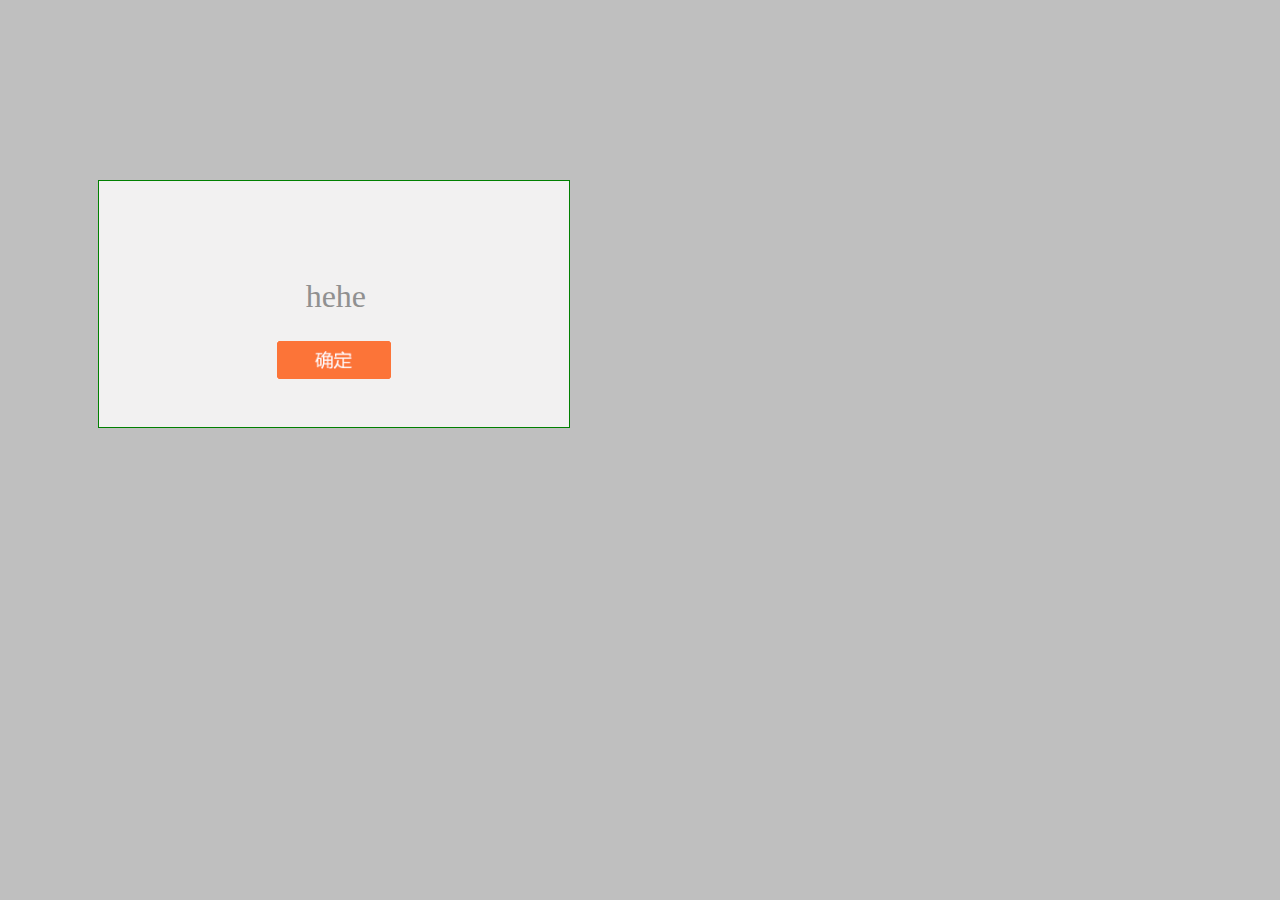
<file: alert/index.html>
<!DOCTYPE html>
<html lang="en">
<head>
	<meta charset="UTF-8">
	<meta content="width=device-width, initial-scale=1.0, maximum-scale=1.0, user-scalable=0" name="viewport">
	<meta content="yes" name="apple-mobile-web-app-capable">
	<meta content="black" name="apple-mobile-web-app-status-bar-style">
	<meta content="telephone=no" name="format-detection">
	<title>测试</title>
	<script type="text/javascript" src="/lunbo/js/jquery-1.8.3.min.js"></script>
	<script type="text/javascript">
    </script>
    <style>

.zzc_alert {width:100%;height:400%;filter:alpha(opacity=50);-moz-opacity:0.5;opacity: 0.5;background:gray;position:absolute;left:0;top:0px;z-index:1000;display:none;}
.order_upd_alert{position:fixed;margin:7%;vertical-align:middle; top:10%;height:7.7em;width:14.7em;z-index:101; background:#f2f1f1;font-size:2em;line-height:1.38em;display: block;background-size: 14.7em 7.7em;border:1px solid green;}
#orderupd{top:1000px;}

.order_upd_alert .tip{padding-top:0.8em;color:#909090;float: left;padding-left: 0.8em;text-align:center;}

.order_upd_alert .tip2{padding-top:0.8em;color:#909090;float: right;padding-right: 0.8em;position: relative;}

.order_upd_alert .upd_info input{margin-top:1em;font-size:0.83em;height:1.66em;margin-bottom:1em;width: 80%}

.order_upd_alert .btn #bdupd {font-size:30px;}

.order_upd_alert .btn {text-align:center;width: 3.55em;height: 1.33em;margin: 0 auto;}

.order_upd_alert .btn #cancel{font-size:30px;}
@media only screen and (max-width:300px){body{font-size:8.33333px}.viewport{max-width:300px}}@media only screen and (max-width:310px) and (min-width:300px){body{font-size:8.33333px}.viewport{max-width:300px}}@media only screen and (max-width:320px) and (min-width:310px){body{font-size:8.88889px}.viewport{max-width:320px}}@media only screen and (max-width:360px) and (min-width:320px){body{font-size:8.88889px}.viewport{max-width:360px}}@media only screen and (max-width:360px) and (min-width:350px){body{font-size:10px}.viewport{max-width:360px}}@media only screen and (max-width:480px) and (min-width:360px){body{font-size:10px}.viewport{max-width:480px}}@media only screen and (max-width:480px) and (min-width:470px){body{font-size:13.33333px}.viewport{max-width:480px}}@media only screen and (max-width:560px) and (min-width:480px){body{font-size:13.33333px}.viewport{max-width:560px}}@media only screen and (max-width:570px) and (min-width:560px){body{font-size:15.83333px}.viewport{max-width:570px}}@media only screen and (max-width:640px) and (min-width:570px){body{font-size:15.83333px}.viewport{max-width:640px}}@media only screen and (max-width:640px) and (min-width:630px){body{font-size:17.77778px}.viewport{max-width:640px}}@media only screen and (max-width:710px) and (min-width:640px){body{font-size:17.77778px}.viewport{max-width:710px}}
    
</style>
</head>
<body>
</body>
	<script type="text/javascript">
    
    function sys_alert(title){
        if($("#sys_alert") !="undefined"){
            $("#sys_alert").remove();
        }
        //创建一个div
        var div = document.createElement('div');
        div.id = "sys_alert";
         //设置div的属性
        var str = '<div id="shadowBg" class="zzc_alert" style="display: none;" ></div>';
        str += ' <div class="order_upd_alert" id="sys_alert_div"><div>'+'</div><div style="margin-left:-5%;margin-top:5%;width:100%" class="tip"></br>'+title+'</div><div class="btn" style="margin-top:5em"><img src="/images/alert_queding.gif" width="100%" onclick="sys_alert_hide()"  id="queding"/></div></div>';

        div.innerHTML = str; //设置显示的数据，可以是标签．
        var bo = document.body;//获取body对象.
        //动态插入到body中
        bo.insertBefore(div,bo.lastChild);
        $("#shadowBg").height($(document).height());
        showid("sys_alert_div");
        $("#shadowBg").show();
        $("#sys_alert_div").show();
    }
    function sys_alert_hide(){
        $("#shadowBg").hide();
        $("#sys_alert_div").hide();
    }


    function showid(idname){
        var isIE = (document.all) ? true : false;
        var isIE6 = isIE && ([/MSIE (\d)\.0/i.exec(navigator.userAgent)][0][1] == 6);
        var newbox=document.getElementById(idname);
        newbox.style.zIndex="9999";
        newbox.style.display="block"
        newbox.style.position = !isIE6 ? "fixed" : "absolute";
        //newbox.style.top =newbox.style.left = "50%";
        //newbox.style.marginTop = - newbox.offsetHeight / 2 + "px";
        //newbox.style.marginLeft = - newbox.offsetWidth / 2 + "px";  

    }
        sys_alert("hehe");    
    </script>
</html>
</file>
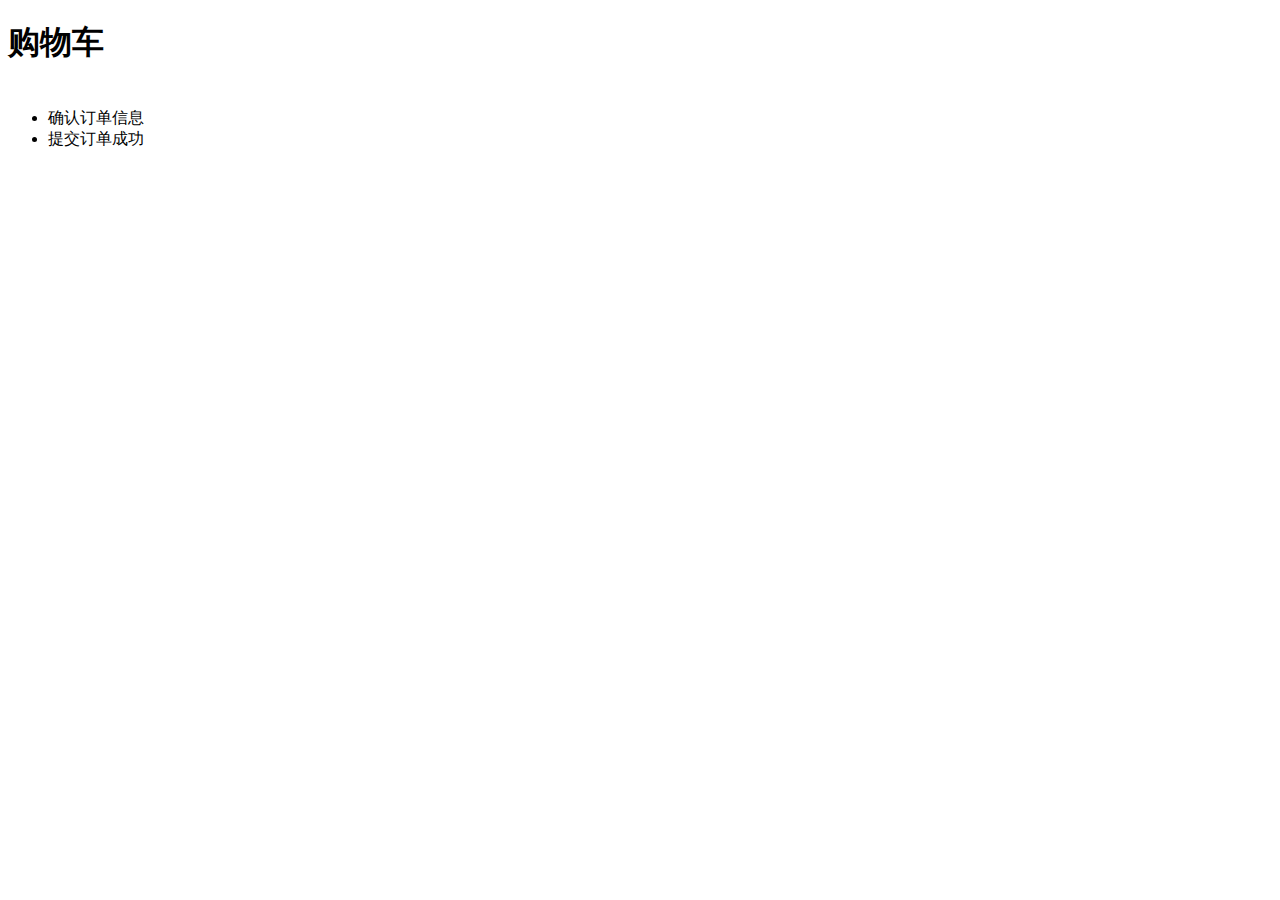
<file: gouwuche/index.html>
﻿<!DOCTYPE html>
<html lang="en">
<head>
	<meta charset="UTF-8">
	<meta content="width=device-width, initial-scale=1.0, maximum-scale=1.0, user-scalable=0" name="viewport">
	<meta content="yes" name="apple-mobile-web-app-capable">
	<meta content="black" name="apple-mobile-web-app-status-bar-style">
	<meta content="telephone=no" name="format-detection">
	<title>订单查询</title>
	<link rel="stylesheet" type="text/javascript" href="css/reset.css" />
	<link rel="stylesheet" type="text/javascript" href="css/style.css" />
	<script type="text/javascript" src="js/jquery-1.8.3.min.js"></script>
</head>
<body>
	<div id="wrap">
		<header>
			<h1>购物车</h1>
			<ul class="list">
				<li style="color:#FFFFFF;">我的购物车</li>
				<li>确认订单信息</li>
				<li>提交订单成功</li>
			</ul>
		</header>
	</div>


	<script type="text/javascript">
		$(".list li:nth-child(1)").on("click" , function(){
			$(this).css("color","#FFFFFF").siblings().css("color","#444444");
			$(".list").css({
				"background":"url(img/pic3.jpg) no-repeat",
				"background-size":"100% 100%"
			});

		})

		$(".list li:nth-child(2)").on("click" , function(){	
			$(this).css("color","#FFFFFF").siblings().css("color","#444444")
			$(".list").css({
				"background":"url(img/pic4.jpg) no-repeat",
				"background-size":"100% 100%"
			});
		})

		$(".list li:nth-child(3)").on("click" , function(){	
			$(this).css("color","#FFFFFF").siblings().css("color","#444444")
			$(".list").css({
				"background":"url(img/pic6.png) no-repeat",
				"background-size":"100% 100%"
			});
		})
	</script>
</body>
</html>
</file>
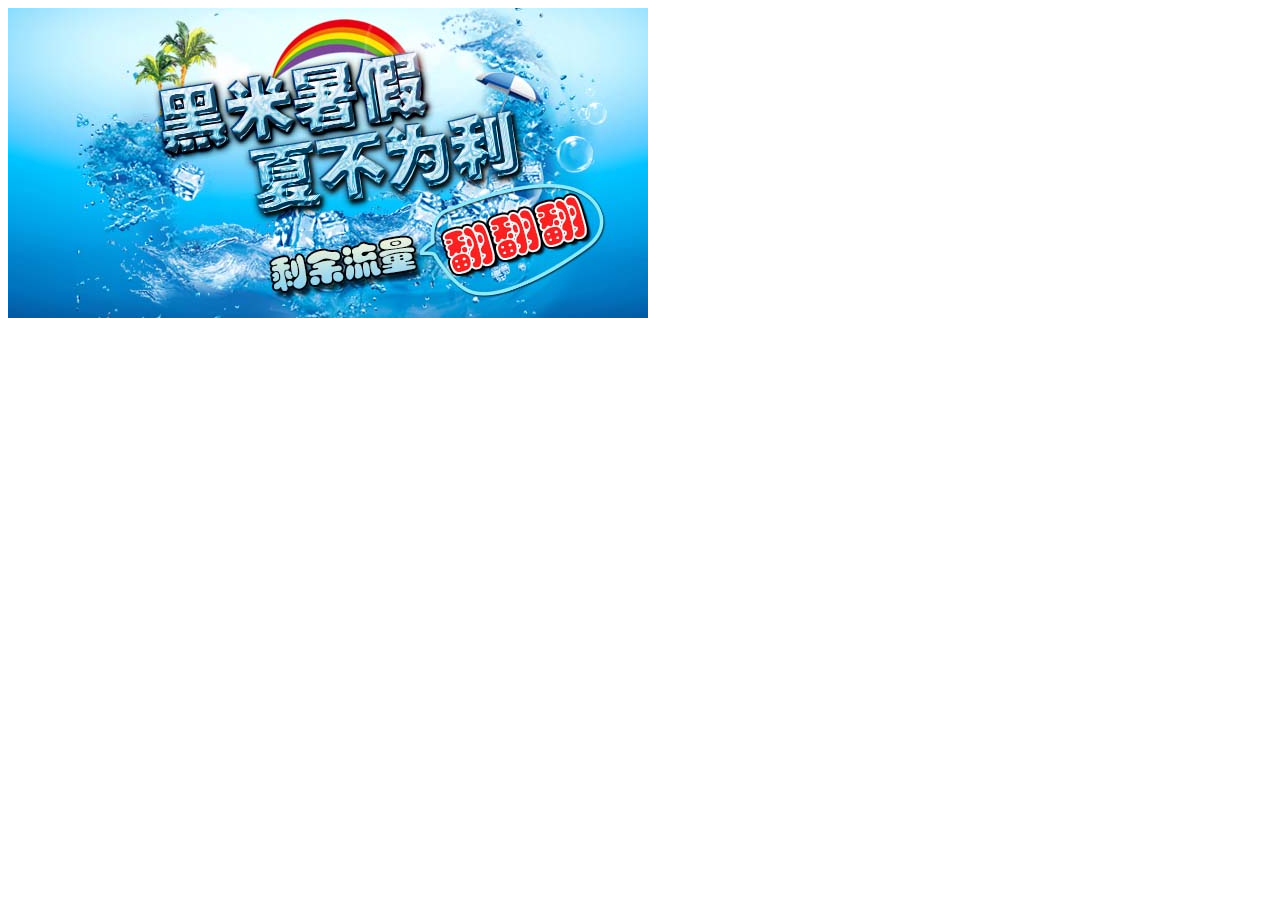
<file: lunbo/index.html>
<meta http-equiv="Content-Type" content="text/html; charset=utf-8" />
<script type="text/javascript" src="js/jquery-1.8.3.min.js"></script>
<script type="text/javascript">

var knext = 1; 
var t = 0;
function  fun1(){
   
    clearInterval(t);
    
    $(".img_lun").each(function(k){
        
        //alert($(this).css("display"));
        if($(this).css("display") == "block"){
           
            knext = k + 1;
            var n = $(".img_lun").length;
            if(knext == n){
                knext = 0;
            }
        }
        //alert(knext);  
    })
    $(".img_lun").css("display","none");
    $(".img_lun"+knext).css("display","block");
    //alert(knext);    
    t=setInterval('fun1()',6000);

}
</script>

<body onload="fun1();t=setInterval('fun1()',6000);">

<div class="banner">
      <a href=""><img src="images/banner.jpg"  class="img_lun  img_lun0" style="display:none;"/></a>    
      <a href=""><img src="images/banner-shujia.jpg"   class="img_lun img_lun1"/></a>     
</div>

</body>
</file>
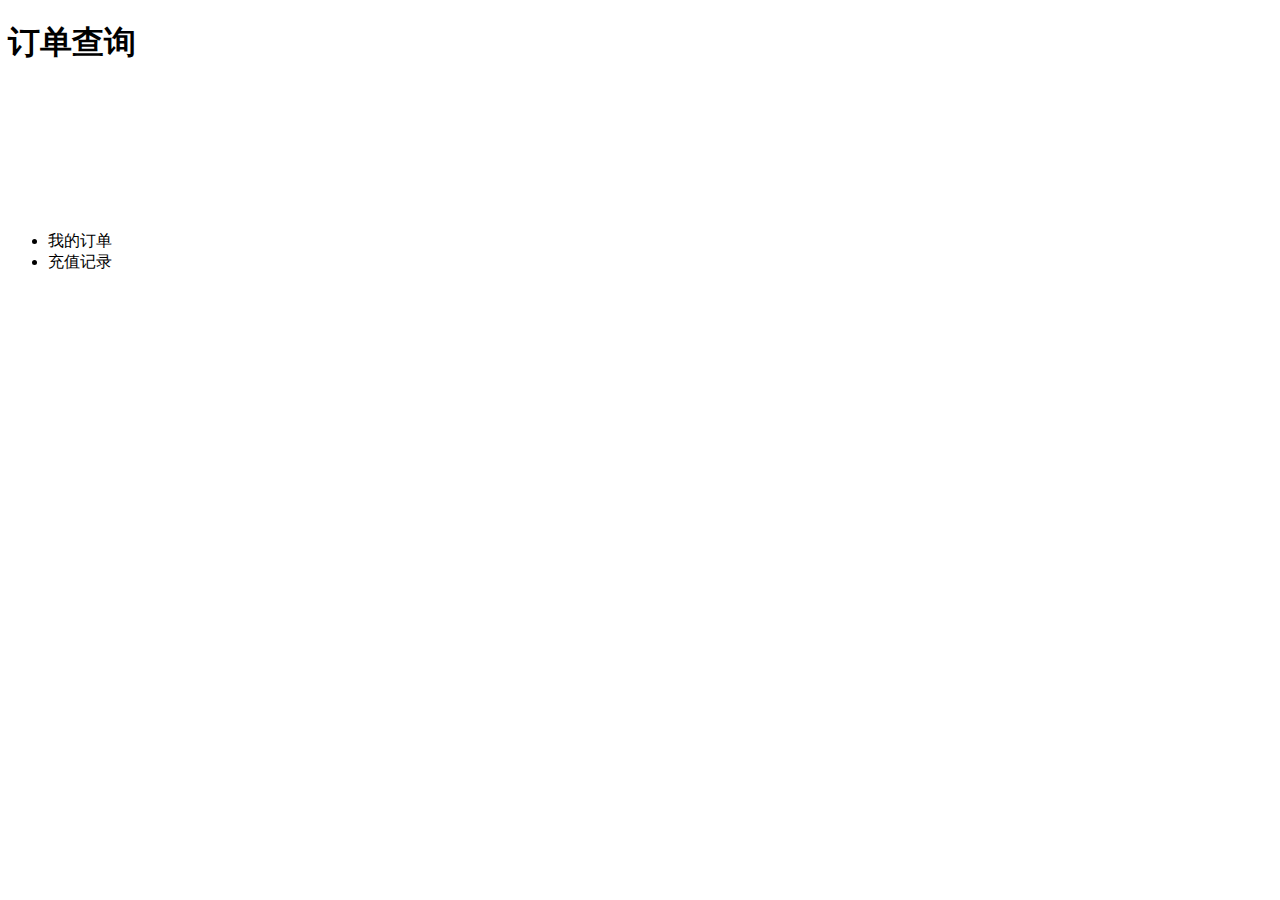
<file: sanjiao/index.html>
﻿<!DOCTYPE html>
<html lang="en">
<head>
	<meta charset="UTF-8">
	<meta content="width=device-width, initial-scale=1.0, maximum-scale=1.0, user-scalable=0" name="viewport">
	<meta content="yes" name="apple-mobile-web-app-capable">
	<meta content="black" name="apple-mobile-web-app-status-bar-style">
	<meta content="telephone=no" name="format-detection">
	<title>订单查询</title>
	<link rel="stylesheet" type="tetx/javascript" href="css/reset.css" />
	<link rel="stylesheet" type="tetx/javascript" href="css/style.css" />
	<script type="text/javascript" src="js/jquery-1.8.3.min.js"></script>
</head>
<body>
	<div id="wrap">
		<header>
			<h1>订单查询</h1>
			<ul class="list">
				<li style="visibility: hidden;"></li>
				<li style="visibility: hidden;"></li>
				<li style="visibility: hidden;"></li>
				<li style="visibility: hidden;"></li>
				<li style="visibility: hidden;"></li>
				<li style="visibility: hidden;"></li>
				<li style="visibility: hidden;"></li>
				<li style="visibility: hidden;"></li>
				<li class="dianji">我的订单</li>
				<li>充值记录</li>
			</ul>
		</header>
	</div>


	<script type="text/javascript">
		$(".list li").on("click" , function(){
			$(this).addClass("dianji").siblings().removeClass("dianji");
			

			
		})
	</script>
</body>
</html>
</file>
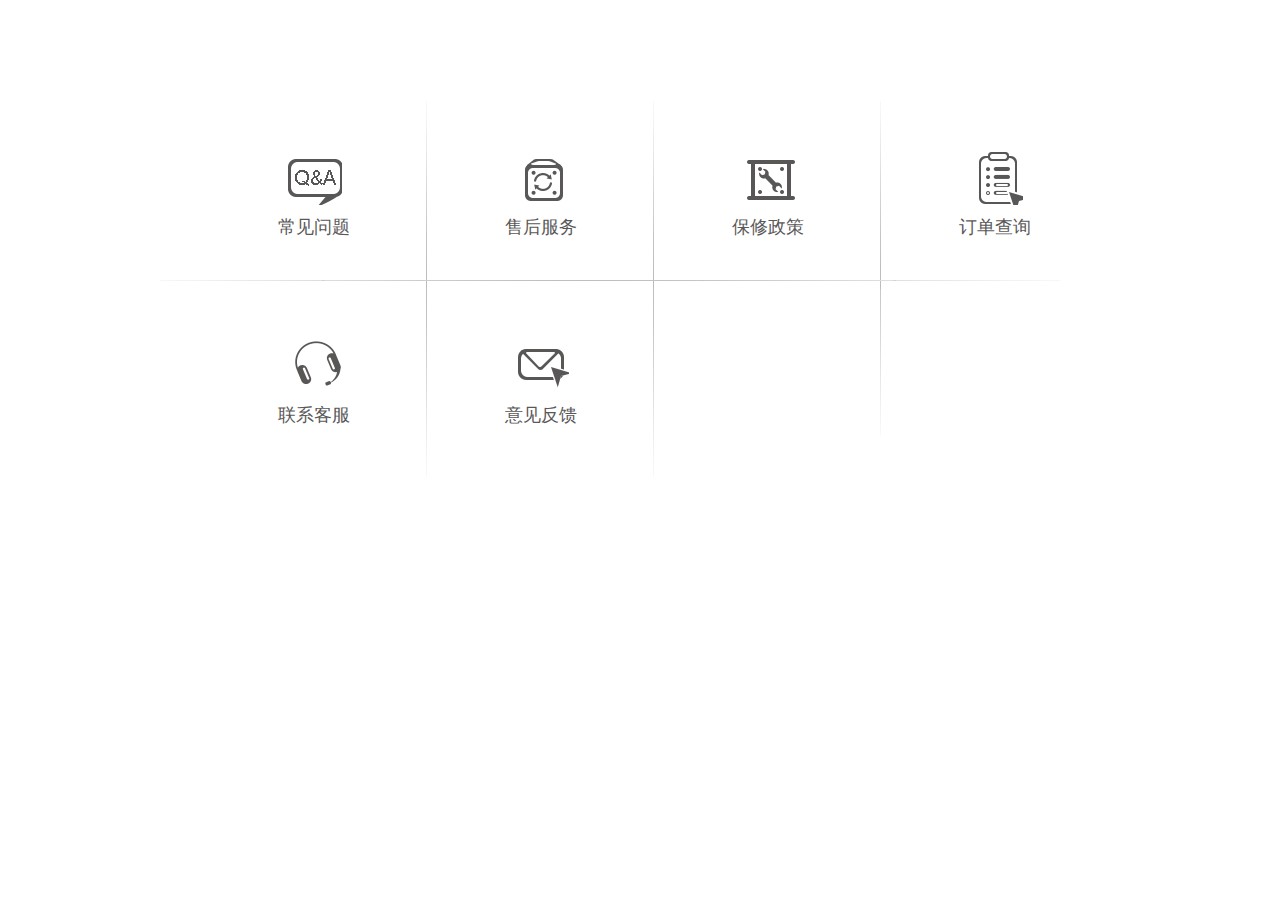
<file: service/index.html>
<!DOCTYPE html>
<html lang="en">
<head>
	<meta charset="UTF-8">
	<meta content="width=device-width, initial-scale=1.0, maximum-scale=1.0, user-scalable=0" name="viewport">
	<meta content="yes" name="apple-mobile-web-app-capable">
	<meta content="black" name="apple-mobile-web-app-status-bar-style">
	<meta content="telephone=no" name="format-detection">
	<title>服务与支持</title>
	<script type="text/javascript" src="js/jquery-1.8.3.min.js"></script>
             <style>
             
                 a{ text-decoration:none;}
                .service-wrap{width:960px;margin:0 auto;padding:20px 0px 60px;}
                #hx{ height:1px; width:900px; position:absolute;background:url(images/service-bg.png) no-repeat center center; top:215px}
                .service-wrap .service-self{background:url(images/service-bg.png) no-repeat center center;list-style: none;}
                .service-self-list{float: left;text-align: center;width:227px;padding-bottom: 50px;padding-top: 50px;}
                .service-self-1,.service-self-2,.service-self-3,.service-self-4,.service-self-5{background:url(images/service-ver-bg.png) no-repeat right top;}
                .service-self-7,.service-self-8,.service-self-9,.service-self-10{background:url(images/service-ver-bg.png) no-repeat right bottom;}
                .service-self-list a{display: block;font-size: 18px;color:#595757;}
                .service-self-list a:hover{color:#000;}
                .service-icon{display: block;margin:0 auto 10px;width: 56px;height: 54px;background-image: url(images/service-icons747.gif); background-repeat: no-repeat; background-position: left top;}
                .service-icon-1{background-position: 0 0;}
                .service-icon-2{background-position: 0 -216px;}
                .service-icon-3{background-position:0 -57px}
                .service-icon-4{background-position:0 -108px}
                .service-icon-5{background-position: 0 -162px;}
                .service-icon-6{background-position:0 -223px }
               .service-icon-7{background-position: 0 -270px;}
               .service-icon-8{background-position: 0 -324px;}
               .service-icon-9{background-position: 0 -378px;}
               .service-icon-10{background-position:0 -270px}
             </style>
</head>
<body>
	<div  style="position:relative; width:960px;margin:0px auto;text-align:center;height:485px;background:white; margin-top: 65px">
                    <div class="dright" style="width:960px; height:485px;background:white; ">
                            <div class="service-wrap" >
                                 <div id="hx"></div>
                                 <ul class="service-self clearfix">
                                        <li class="service-self-list service-self-1">
                                            <a href="?m=CustomerService&a=Faq" title="常见问题" target="_blank">
                                                <span class="service-icon service-icon-1"></span>
                                                常见问题
                                            </a>
                                        </li>
                                        <li class="service-self-list service-self-2">
                                            <a href="?m=CustomerService&a=Postsale" title="售后服务" target="_blank">
                                                <span class="service-icon service-icon-3"></span>
                                                售后服务
                                            </a>
                                        </li>
                                        <li class="service-self-list service-self-4">
                                            <a href="?m=CustomerService&a=Mend" title="保修政策" target="_blank">
                                                <span class="service-icon service-icon-4"></span>
                                                保修政策
                                            </a>
                                        </li>
                                        <li class="service-self-list service-self-6">
                                            <a href="?m=Memberpc&a=getMyOrderList" title="订单查询" target="_blank">
                                                <span class="service-icon service-icon-5"></span>
                                                订单查询
                                            </a>
                                        </li>
                                        <li class="service-self-list service-self-7">
                                            <a href="?m=CustomerService&a=Contact" title="联系客服" target="_blank">
                                                <span class="service-icon service-icon-6"></span>
                                                联系客服
                                            </a>
                                        </li>
                                        <li class="service-self-list service-self-7">
                                            <a href="?m=CustomerService&a=Contact" title="意见反馈" target="_blank">
                                                <span class="service-icon service-icon-10"></span>
                                                意见反馈
                                            </a>
                                        </li>
                                        <li class="service-self-list service-self-8">
                                             <a href="#" title="">
                                                <span style="width:56px; height: 47px;display: block"></span>
                                            </a>
                                        </li>
                                        <li class="service-self-list service-self-6">
                                        </li>
                                    </ul>
                            </div>     
                     </div>
             </div>
</body>
</html>
</file>
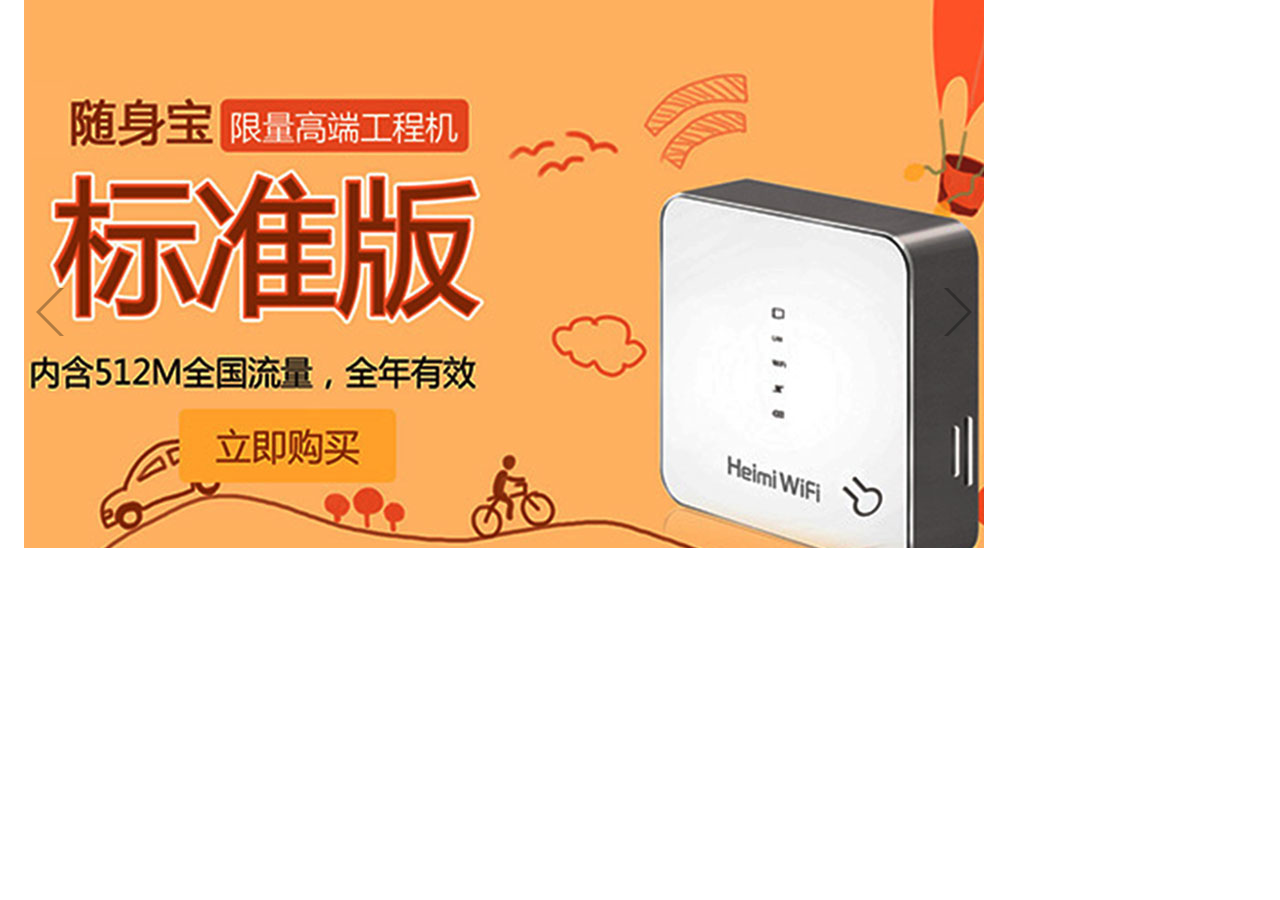
<file: starwifi_index/index.html>
<!DOCTYPE html PUBLIC "-//W3C//DTD XHTML 1.0 Transitional//EN" "http://www.w3.org/TR/xhtml1/DTD/xhtml1-transitional.dtd">
<html xmlns="http://www.w3.org/1999/xhtml">
    <head>
        <meta name="viewport" content="width=device-width, initial-scale=1, minimum-scale=1, maximum-scale=1, user-scalable=0" />
        <meta http-equiv="Content-Type" content="text/html; charset=utf-8" />
        <meta content="yes" name="apple-mobile-web-app-capable" />   
        <meta content="telephone=no" name="format-detection" />
        <script type="text/javascript" src="js/jquery-1.8.3.min.js"></script>
        <script type="text/javascript" src="js/slides.jquery.js"></script>
        <link href="css/fouce.css" rel="stylesheet" type="text/css" />

        <title>幻灯片</title>
        <link rel="icon" href="images/logo.png" type="image/x-icon" />
    </head>

    <script type="text/javascript">
        $(function() {
             //滚动Banner图片的显示
            $('#slides').slides({
                preload: false,
                preloadImage: 'images/loading.gif',
                effect: 'fade',
                slideSpeed: 400,
                fadeSpeed: 100,
                play: 3000,
                pause: 100,
                hoverPause: true
            });
            $('#js-news').ticker();
        });
    
    </script>
    
    <body>
        <div class="banner" id="slides">
            <div class="banner_l"><a href="" class="prev"><img src="images/bannericonleft.png" onmousemove="this.src = 'images/bannericonlefthover.png'" onmouseout="this.src = 'images/bannericonleft.png'"/></a></div>
            <div class="bannerImg">
                <div class="slides_container">
                    <div id="banner_pic_1"><a href=""><img id="b_pic_01.gif" src="images/banner01.jpg"></a></div>
                    <div id="banner_pic_2" style="DISPLAY: none"><a href=""><img id="b_pic_02.gif" src="images/2.jpg"></a></div>
                </div>
            </div>
            <div class="banner_r"><a href="" class="next"><img src="images/bannericonright.png" onmousemove="this.src = 'images/bannericonrighthover.png'" onmouseout="this.src = 'images/bannericonright.png'"/></a></div>
        </div>
    </body>

</html>
</file>
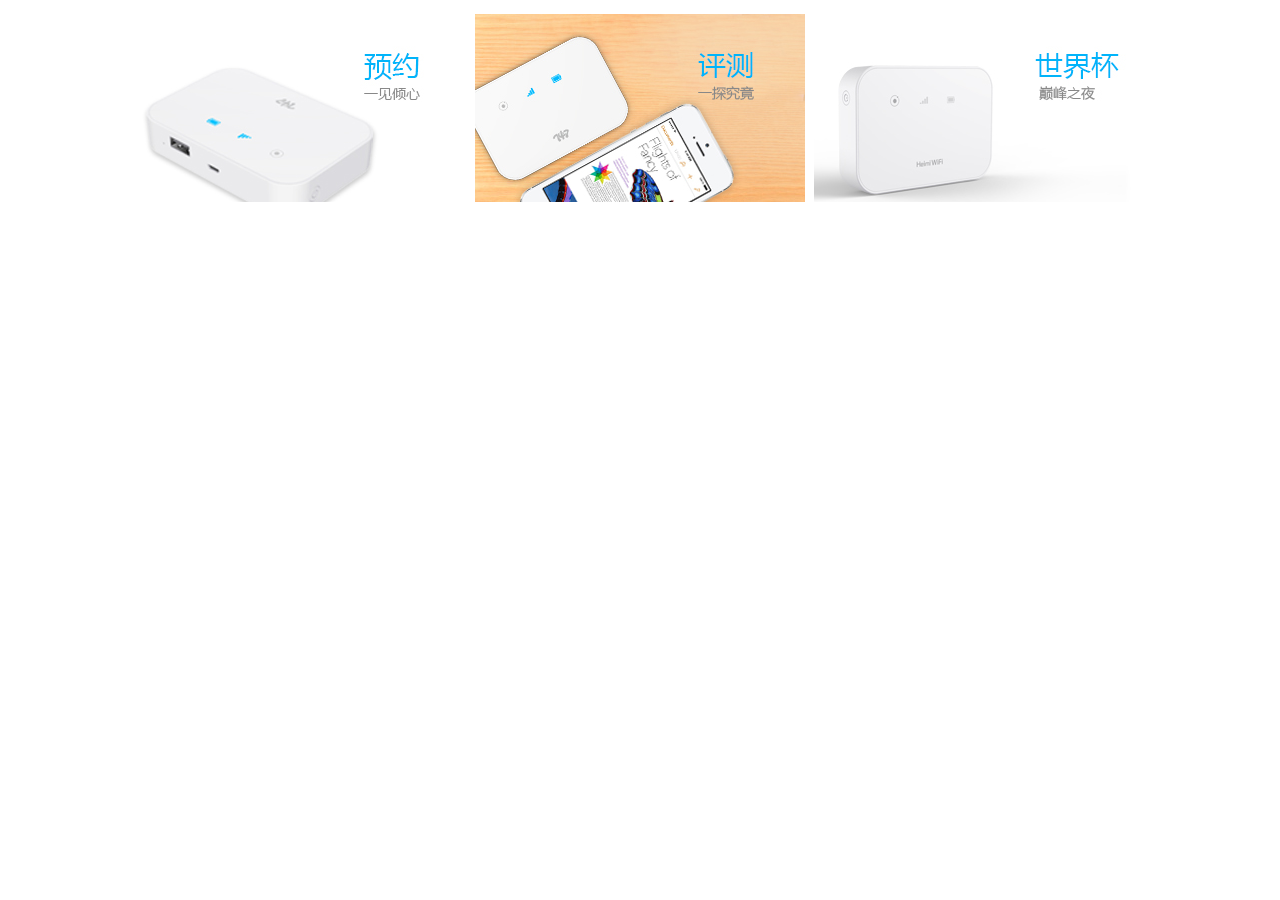
<file: starwifi_index/index_three.html>
<!DOCTYPE html PUBLIC "-//W3C//DTD XHTML 1.0 Transitional//EN" "http://www.w3.org/TR/xhtml1/DTD/xhtml1-transitional.dtd">
<html xmlns="http://www.w3.org/1999/xhtml">
    <head>
        <meta name="viewport" content="width=device-width, initial-scale=1, minimum-scale=1, maximum-scale=1, user-scalable=0" />
        <meta http-equiv="Content-Type" content="text/html; charset=utf-8" />
        <meta content="yes" name="apple-mobile-web-app-capable" />   
        <meta content="telephone=no" name="format-detection" />
        <script type="text/javascript" src="js/jquery18.js"></script>
        <title>幻灯片</title>
        <link rel="icon" href="images/logo.png" type="image/x-icon" />
        
        <script type="text/javascript">
            function setPic(obj) {
                if (obj == 'bc1') {
                    document.getElementById("bc2").className = 'mask';
                    document.getElementById("bc3").className = 'mask';
                } else if (obj == 'bc2') {
                    document.getElementById("bc1").className = 'mask';
                    document.getElementById("bc3").className = 'mask';
                } else {
                    document.getElementById("bc1").className = 'mask';
                    document.getElementById("bc2").className = 'mask';
                }
            }

            function clearPic() {
                document.getElementById("bc1").className = '';
                document.getElementById("bc2").className = '';
                document.getElementById("bc3").className = '';
            } 
        </script>
        <style>
          .clear:after{content:""; clear:both; overflow:hidden; zoom:1;display:block;}
          .mask{background:#000;opacity:0.5;filter:alpha(opacity=50);cursor:pointer}
          .indexrecom{width: 100%;height:176px;margin-top: 14px; margin-bottom: 28px; text-align: center;}
          #bc1{text-align:left;margin-right:5px;}
          #bc2{}
          #bc3{text-align: right; margin-left: 5px}
        </style>
    </head>

    
    <body>
        <div class="indexrecom clear">
            <img id="bc1" src="images/banner1.jpg"  onmousemove="setPic(this.id)" onmouseout="clearPic()">
            <img id="bc2" src="images/banner2.jpg" onmousemove="setPic(this.id)" onmouseout="clearPic()">
            <img id="bc3" src="images/banner3.jpg" onmousemove="setPic(this.id)" onmouseout="clearPic()">
        </div> 
    </body>

</html>
</file>
<file: gouwuche/css/style.css>
#wrap{

	width:100%;
}
#wrap header{
	width:100%;
	
	display: -webkit-box;
	display: box;
	margin-top:15px;
	padding-bottom:5px; 
}
#wrap header h1{
	-webkit-box-flex:20;
	font-size: 32px;
	color:#444444;
	margin-left:15px;
	display: -webkit-box;
	display: box;
	line-height: 46px;

}
#wrap header ul{
	-webkit-box-flex:70;
	display: -webkit-box;
	display: box;
	position: relative;
	background: url(../img/pic3.jpg) no-repeat;
	background-size: 100% 100%;
	margin-right:15px;

}
#wrap header ul li{
	line-height: 46px;
	text-align: center;
	font-size: 14px;
	color:#444444; 
	-webkit-box-flex:1;
	cursor: pointer;
}
</file>
<file: sanjiao/css/style.css>
#wrap{

	width:100%;
}
#wrap header{
	width:100%;
	
	display: -webkit-box;
	display: box;
	margin-top:15px;
	border-bottom:1px solid #cdcdcd;  
	padding-bottom:5px; 
}
#wrap header h1{
	-webkit-box-flex:10;
	font-size: 30px;
	color:#444444;
	-webkit-box-pack:center;
	text-align: center;
	display: -webkit-box;
	display: box;
	line-height: 38px;

}
#wrap header ul{
	-webkit-box-flex:90;
	display: -webkit-box;
	display: box;
	position: relative;

}
#wrap header ul li{

	text-align: center;
	font-size: 12px;
	color:#444444; 
	-webkit-box-flex:1;
	cursor: pointer;
	position:relative;
	left:0;
	bottom:-15px;
}
#wrap header ul li.dianji{
	background: url(../img/pic2.png) no-repeat;
	color:#00b4fa;
	background-position: center 28px; 
}
</file>
<file: starwifi_index/css/fouce.css>
BODY {
	PADDING-BOTTOM: 0px; MARGIN: 0px; PADDING-LEFT: 0px; PADDING-RIGHT: 0px;
}
img {border:0 none;}
ul,li{ list-style-type:none;}

.index_bg01 {
	
}
.index_bg03 {
}
.index_bg02 {
}

#warp {
	PADDING-BOTTOM: 0px; MARGIN: 0px; PADDING-LEFT: 0px; WIDTH: 100%; PADDING-RIGHT: 0px; HEIGHT: 357px;; PADDING-TOP: 0px;
}
.banner {
	Z-INDEX: 99; MARGIN: 0px auto; WIDTH: 1012px; HEIGHT: 586px; _width: 12148px;WIDTH: 100%;
}
.banner_l {
	MARGIN-TOP: 267px; WIDTH: 40px; position:absolute; margin-left:29px; z-index: 999;
}
.banner_r {
	MARGIN-TOP: 267px; WIDTH: 23px;position:absolute;margin-left: 930px;
}
.bannerImg {
	POSITION: absolute; PADDING-BOTTOM: 0px; MARGIN: 0px; PADDING-LEFT: 24px; WIDTH: 974px;WIDTH: 100%; PADDING-RIGHT: 0px; FLOAT: left; PADDING-TOP: 0px
}
.bannerImg .bannerPage {
        display: none;POSITION: absolute; TOP: 530px; LEFT: 420px
}
.bannerImg .bannerPage A {
	MARGIN-RIGHT: 2px
}
.bannerImg .bannerPage A IMG {
	VERTICAL-ALIGN: middle
}
.slides_container {
	POSITION: relative; WIDTH: 100%; OVERFLOW: hidden
}
.pagination {
	MARGIN: 26px auto 0px
}
.pagination LI {
	MARGIN: 0px 1px; FLOAT: left
}
.pagination LI A {
	BACKGROUND-IMAGE: url(../images/pcimages/pagination.png); WIDTH: 15px; DISPLAY: block; BACKGROUND-POSITION: 0px -1px; FLOAT: left; HEIGHT: 0px; OVERFLOW: hidden; PADDING-TOP: 12px
}
.pagination LI.current A {
	BACKGROUND-POSITION: 0px -18px
}
</file>
